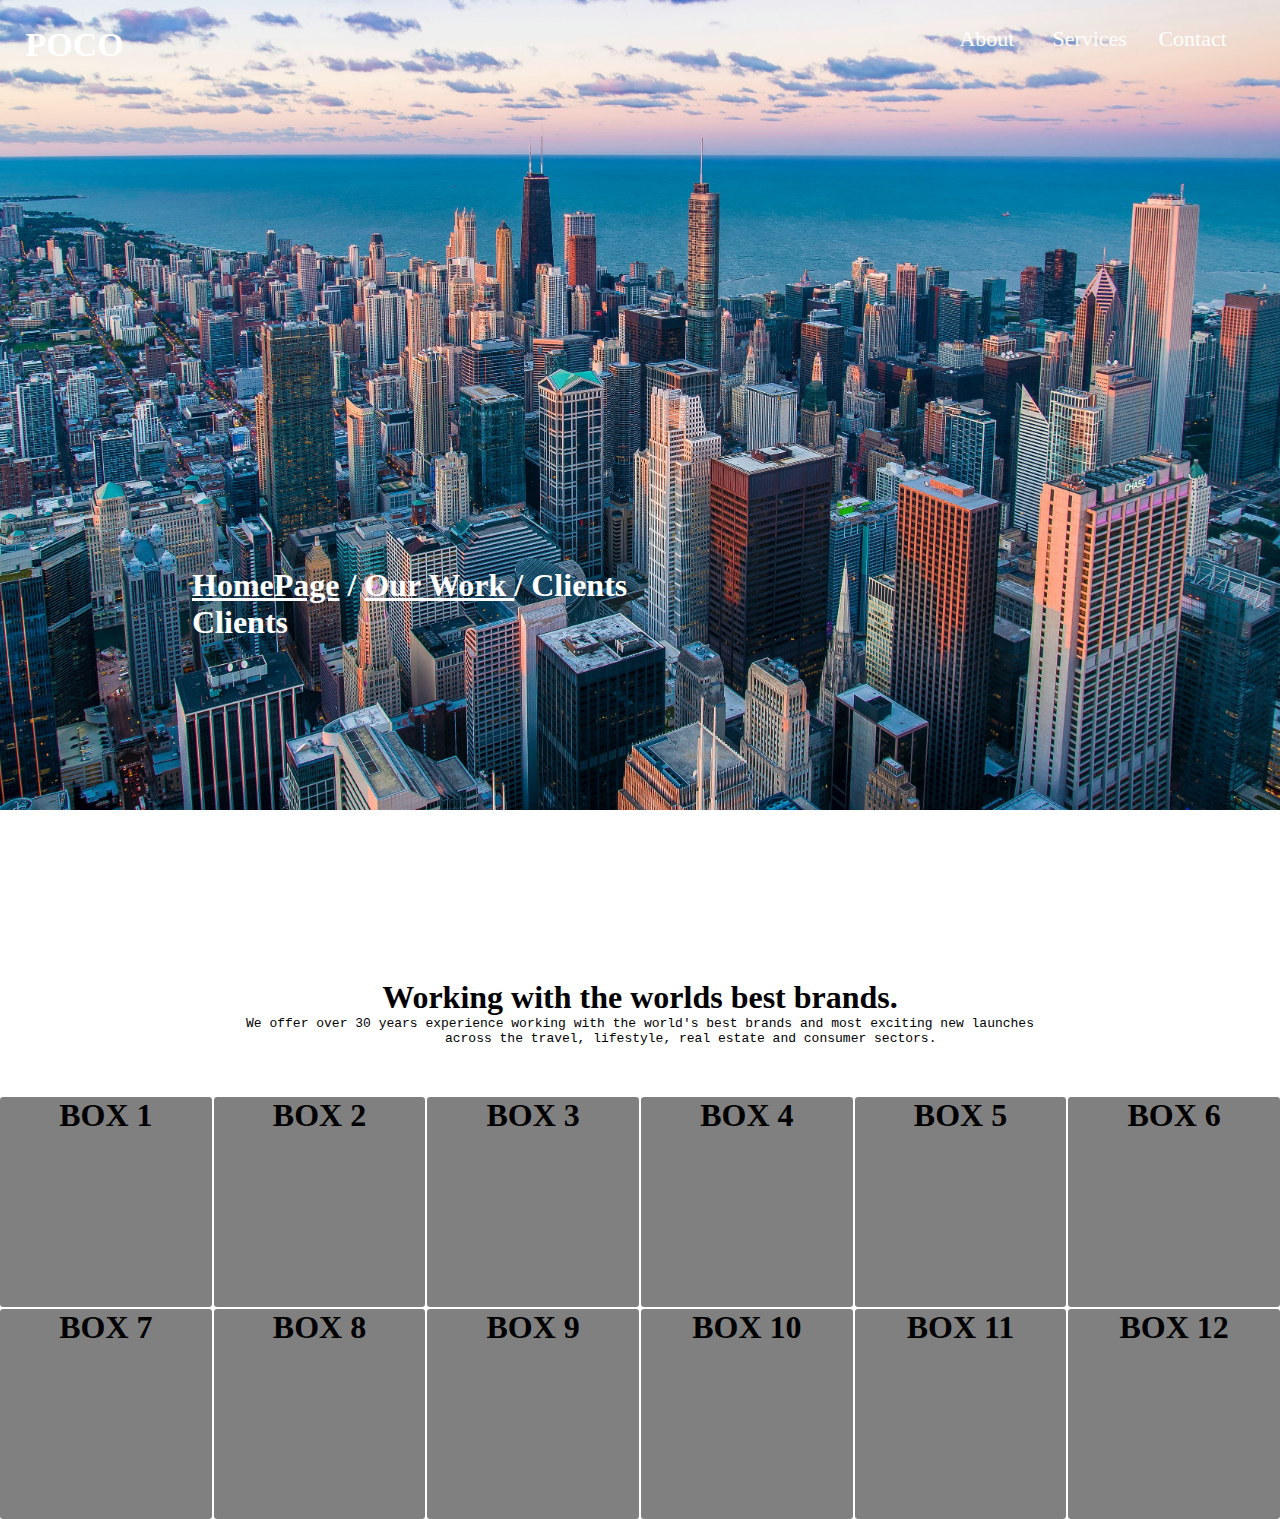
<file: index.html>
<!DOCTYPE html>
<html lang="en">
<head>
    <meta charset="UTF-8">
    <meta http-equiv="X-UA-Compatible" content="IE=edge">
    <meta name="viewport" content="width=device-width, initial-scale=1.0">
    <title>Website Name</title>
    <link rel="stylesheet" crossorigin="anonymous" href="styles/mainpage.css">
</head>
<body> 
    <section class="intro">
        <header>
            <div class="logo"> POCO </div>
            <nav>
                <div id="about">
                <div  class="nav-item">
                    <a href="javascript:void(0)">About</a>
                    <ul class="submenu" id="about-sub">
                        <li class="submenu-item"><a href="#">Devs</a></li>
                        <li class="submenu-item"><a href="#">Admins</a></li>

                    </ul>
                </div>
            </div>
            <div id="services">
                <div  class="nav-item">
                    <a href="javascript:void(0)">Services</a>
                    <ul class="submenu" id="services-sub">
                        <li class="submenu-item"><a href="#">Customer</a></li>
                        <li class="submenu-item"><a href="#">Staff</a></li>

                    </ul>
                </div>
            </div>
            <div id="contact">
                <div  class="nav-item">
                    <a href="javascript:void(0)">Contact</a>
                    <ul class="submenu" id="contact-sub">
                        <li class="submenu-item"><a href="#">Admin</a></li>
                        <li class="submenu-item"><a href="#">CEO</a></li>

                    </ul>
                </div>
            </div>
            


            </nav>
            <div id = "dropbg" class="nav-dropdown-overlay" style="height: 342px;"></div>
        </header>
        <div class="text-intro">
            <h1><a href="" class="ah">HomePage</a> / <a href="" class="ah"> Our Work </a>/ Clients</h1>
            <h1 class="ahb">Clients</h1>
        </div>

    </section>
    <div class="container">
    <section class="sec2">
        <h1>Working with the worlds best brands.</h1>
        <pre>We offer over 30 years experience working with the world's best brands and most exciting new launches
             across the travel, lifestyle, real estate and consumer sectors.</pre>
    </section>
</div>
     

    <section id="content">
        <div class="box-cont">
            <div class="box">
                    <h1>BOX 1</h1>
            </div>
            <div class="box">
                <h1>BOX 2</h1>
            </div>
            <div class="box">
                <h1>BOX 3</h1>
            </div>
            <div class="box">
                <h1>BOX 4</h1>
            </div>
            <div class="box">
                <h1>BOX 5</h1>
            </div>
            <div class="box">
                <h1>BOX 6</h1>
            </div>
            <div class="box">
                <h1>BOX 7</h1>
            </div>
            <div class="box">
                <h1>BOX 8</h1>
            </div>
            <div class="box">
                <h1>BOX 9</h1>
            </div>
            <div class="box">
                <h1>BOX 10</h1>
            </div>
            <div class="box">
                <h1>BOX 11</h1>
            </div>
            <div class="box">
                <h1>BOX 12</h1>
            </div>
        </div>
    </section>
    
    
    <section id="footer"></section>

</div>
    <script src="js/scripts_home.js" crossorigin="anonymous" type="module"></script>
</body>
</html>
</file>
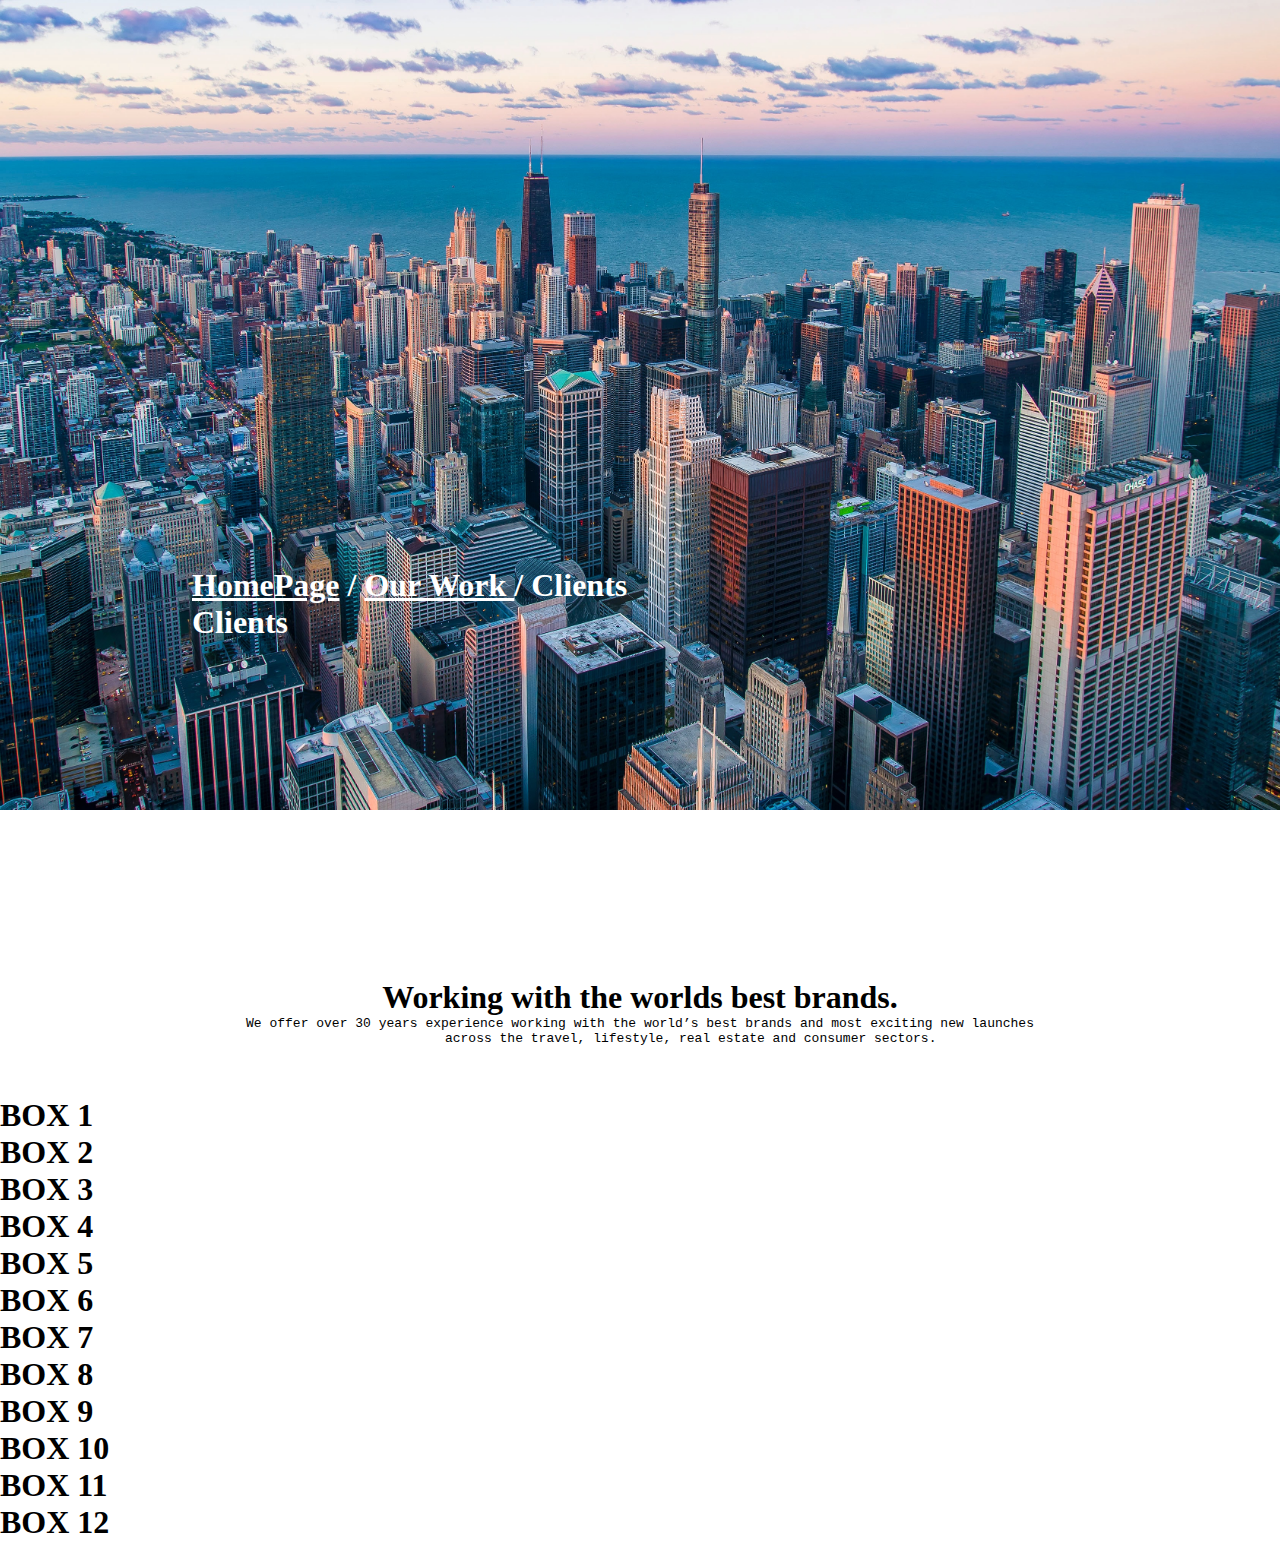
<file: index22.html>
<!DOCTYPE html>
<html lang="en">
<head>
    <meta charset="UTF-8">
    <meta http-equiv="X-UA-Compatible" content="IE=edge">
    <meta name="viewport" content="width=device-width, initial-scale=1.0">
    <title>Website Name</title>
    <link rel="stylesheet" crossorigin="anonymous" href="styles/styles_home.css">
</head>
<body> 
    <section class="intro">
        <div class="text-intro">
            <h1><a href="" class="ah">HomePage</a> / <a href="" class="ah"> Our Work </a>/ Clients</h1>
            <h1 class="ahb">Clients</h1>
        </div>
    </section>
    <div class="container">
    <section class="sec2">
        <h1>Working with the worlds best brands.</h1>
        <pre>We offer over 30 years experience working with the world’s best brands and most exciting new launches
             across the travel, lifestyle, real estate and consumer sectors.</pre>
    </section>
</div>
<div class="box-cont">
    <div class="box">
            <h1>BOX 1</h1>
    </div>
    <div class="box">
        <h1>BOX 2</h1>
    </div>
    <div class="box">
        <h1>BOX 3</h1>
    </div>
    <div class="box">
        <h1>BOX 4</h1>
    </div>
    <div class="box">
        <h1>BOX 5</h1>
    </div>
    <div class="box">
        <h1>BOX 6</h1>
    </div>
    <div class="box">
        <h1>BOX 7</h1>
    </div>
    <div class="box">
        <h1>BOX 8</h1>
    </div>
    <div class="box">
        <h1>BOX 9</h1>
    </div>
    <div class="box">
        <h1>BOX 10</h1>
    </div>
    <div class="box">
        <h1>BOX 11</h1>
    </div>
    <div class="box">
        <h1>BOX 12</h1>
    </div>
</div>

</div>
    <script src="js/scripts_home.js" crossorigin="anonymous" type="module"></script>
</body>
</html>
</file>
<file: styles/mainpage.css>
*{
    padding: 0;
    margin: 0;
}

.container
{
    margin:2%;
    padding:2%;
}
.intro
{
 background-image: url("../images/bg.jpg");
 background-position: center;
 position: relative;
 background-size: cover;
 height: 90vh;
}
.text-intro .ah     
{
    color: white;
}
.text-intro
{
    color: #fff;
    position: absolute;
    top: 70%;
    left: 15%;
}
.sec2
{
    margin: auto;
    width: 80%;
    text-align: center;
    padding-top: 10%;
}
.sec2 .a
{
    margin-left: 25%;
    font-size: 36px;
    font-weight: 600;
}

header
{
    
    padding: 2%;
}

.logo
{
    float: left;
    font-size: 34px;
    font-weight: bold;
    color: white;
    cursor: default;
    z-index: 100;
    position: relative;

}


nav
{
    float: right;
    display: flex;
    /* padding: 10px; */
    padding-right: 10px;
    /* padding-left: 10px; */
    
}


.nav-item
{
    padding-right: 10px;
    /* margin-right: 50px; */
    /* margin-top: 10px; */
    padding: 0px;
    cursor: default;

  
}

.nav-item > a
{
    /* padding-left: 10px; */
    /* padding-right: 10px; */
    width: 100%;
    color: white;
    font-size: 22px;
    text-decoration: none;
    cursor: default;
    z-index: 100;
    display: inline-block;
    position: relative;
}

.nav-item > a:hover
{
    cursor: default;
}

.nav-item > a::after
{
    cursor: default;
    content: '';
    position: absolute;
    width: 100%;
    transform: scaleX(0);
    height: 1px;
    bottom: 0;
    left: 0;
    background-color: white;
    transform-origin: bottom right;
    transition: transform 0.25s ease-out;
  
}

  .nav-item >a:hover::after  {
    cursor: default;
    transform: scaleX(1);
    transform-origin: bottom left;
  }

.submenu
{
  /* margin-top: 20%; */
    visibility: hidden;
  /* padding: 10px; */
}

.submenu > li
{
  list-style: none;
  margin-top: 15px;

  z-index: 100;
}

.submenu-item > a
{
  color: white;
  font-size: 18px;
  text-decoration: none;
  z-index:100;
  position: relative;
  padding: 18px;

}

.submenu-item > a:hover
{
  cursor: pointer;
  color: rgb(205, 204, 204);
}

.show
{
    visibility: visible;
}
  
.nav-dropdown-overlay {
    position: absolute;
    left: 0;
    right: 0;
    top: 0;
    background: black;
    z-index: -1;
    visibility: hidden;
    opacity: 0;
    -moz-transform: translate(0, -50%);
    -o-transform: translate(0, -50%);
    -ms-transform: translate(0, -50%);
    -webkit-transform: translate(0, -50%);
    transform: translate(0, -50%);
    -moz-transition: all 1s ease;
    -o-transition: all 1s ease;
    -ms-transition: all 1s ease;
    -webkit-transition: all 1s ease;
    transition: all 1s ease;
}

.nav-dropdown-overlay.nav-overlay-raised {
    z-index: 1 !important;
    visibility: visible
}

.nav-dropdown-overlay.nav-overlay-active {
    opacity: .3;
    -moz-transform: translate(0, 0);
    -o-transform: translate(0, 0);
    -ms-transform: translate(0, 0);
    -webkit-transform: translate(0, 0);
    transform: translate(0, 0)
}

.box-cont
{
    display: grid;
    grid-template-columns: repeat(6,1fr);
    gap:2px;
}
.box
{
    height: 210px;
    width: 210px;
    background-color: gray;
    text-align: center;
    border-radius: .2em;
   width: 100%;
}
</file>
<file: styles/styles_home.css>
*{
    padding: 0;
    margin: 0;
}

.container
{
    margin:2%;
    padding:2%;
}
.intro
{
 background-image: url("../images/bg.jpg");
 background-position: center;
 position: relative;
 background-size: cover;
 height: 90vh;
}
.text-intro .ah     
{
    color: white;
}
.text-intro
{
    color: #fff;
    position: absolute;
    top: 70%;
    left: 15%;
}
.sec2
{
    margin: auto;
    width: 80%;
    text-align: center;
    padding-top: 10%;
}
.sec2 .a
{
    margin-left: 25%;
    font-size: 36px;
    font-weight: 600;
}
</file>
